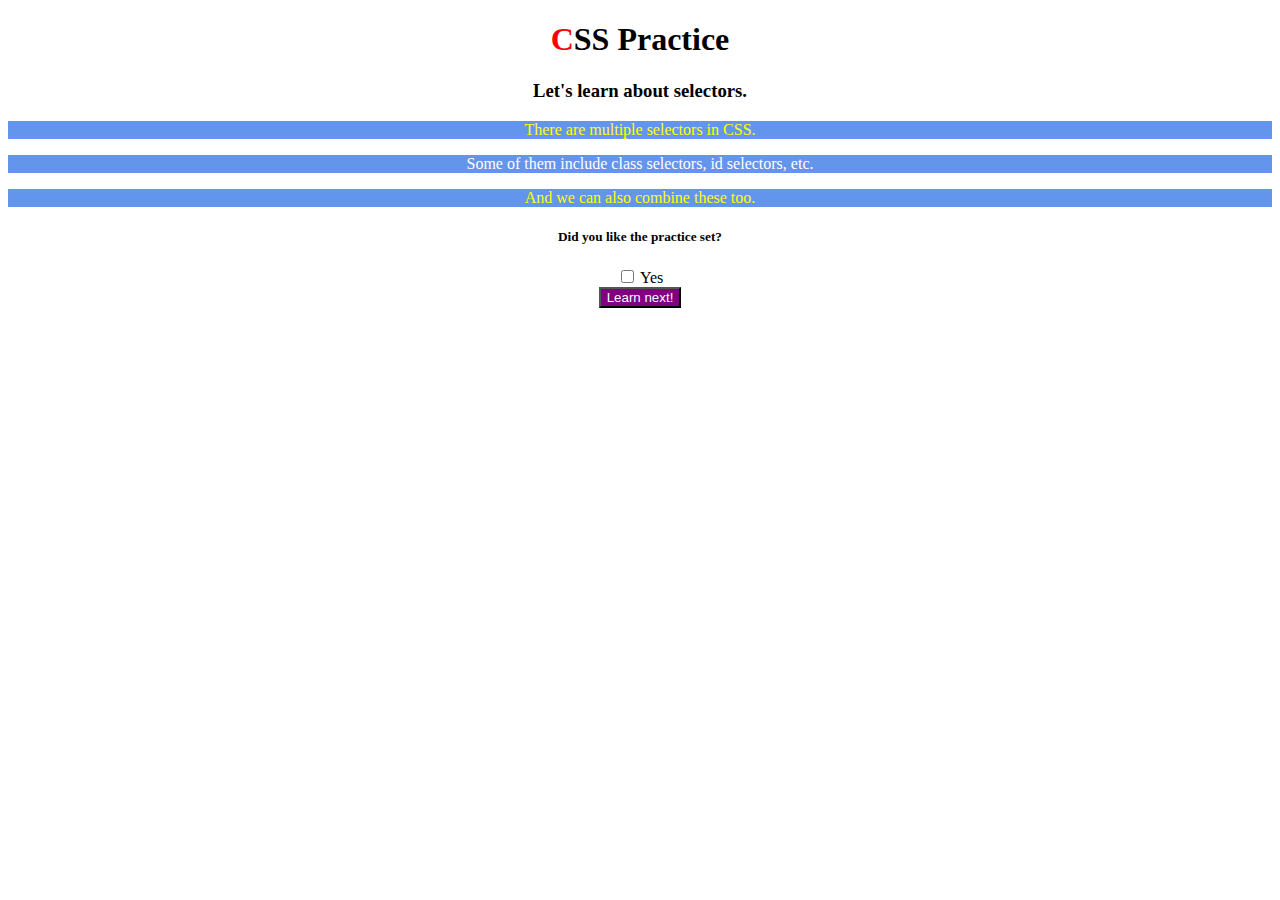
<file: CSS/Chapter2 (Selectors)/index.html>
<!DOCTYPE html>
<html lang="en">
<head>
    <meta charset="UTF-8" />
    <meta http-equiv="X-UA-Compatible" content="IE=edge" />
    <meta name="viewport" content="width=device-width, initial-scale=1.0" />
    <title>CSS Assignment</title>
    <link rel="stylesheet" href="style.css">
</head>
<body>
    <h1 id="main Topic" class="heading_tag">CSS Practice</h1>
    <h3 class="heading_tag">Let's learn about selectors.</h3>
    <!-- Paragraph 1 -->
    <p class="para">There are multiple selectors in CSS.</p>
    <!-- Paragraph 2 -->
    <p class="para">Some of them include class selectors, id selectors, etc.</p>
    <!-- Paragraph 3 -->
    <p class="para">And we can also combine these too.</p>
    <div>
        <h5 class="heading_tag">Did you like the practice set?</h5>
        <input type="checkbox" id="yes" />
        <label for="yes">Yes</label>
        <br />
        <button>Learn next!</button>
    </div>
</body>
</html>
</file>
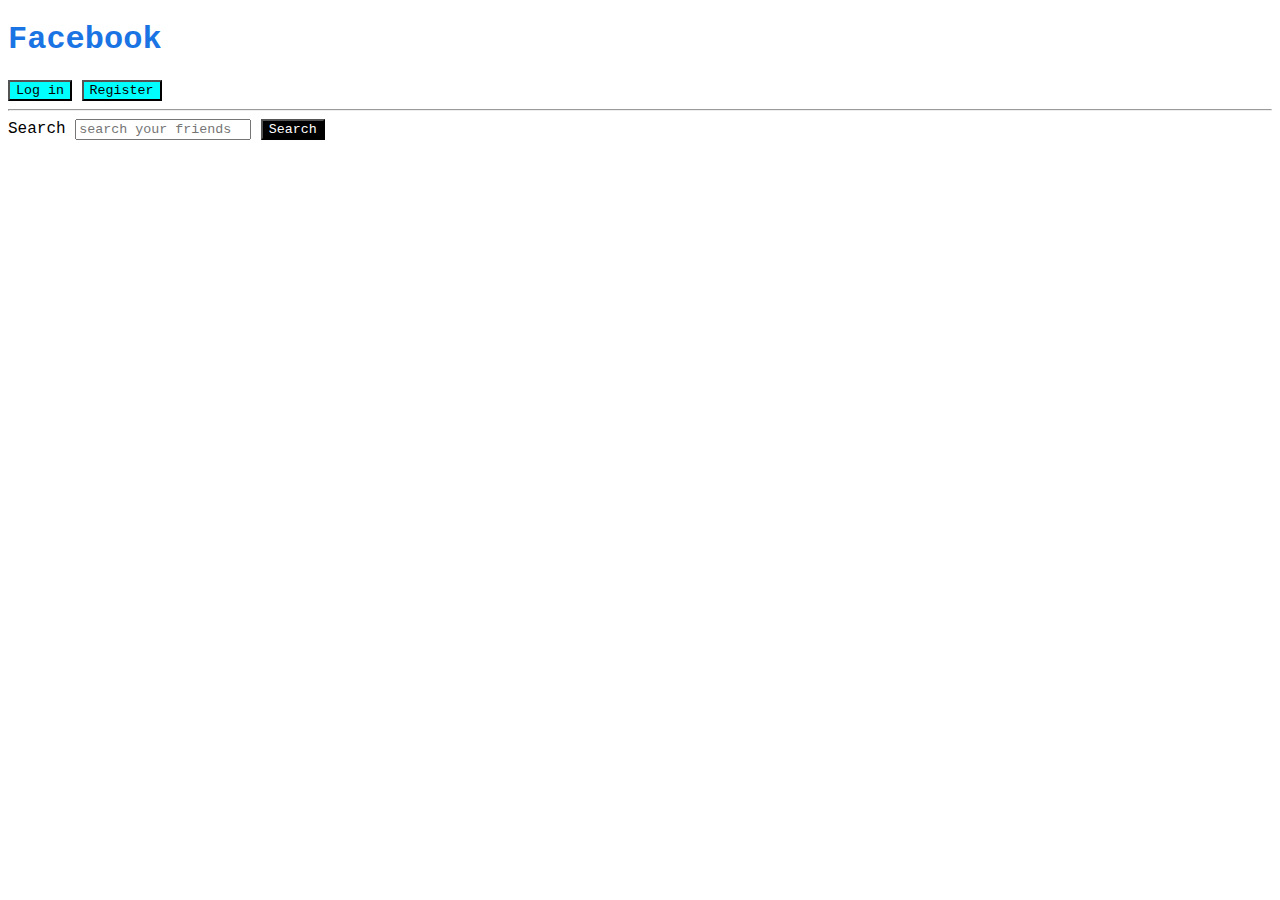
<file: CSS/Chapter2 (Selectors)/PracticeQs.html>
<!DOCTYPE html>
<html lang="en">
  <head>
    <meta charset="UTF-8" />
    <meta http-equiv="X-UA-Compatible" content="IE=edge" />
    <meta name="viewport" content="width=device-width, initial-scale=1.0" />
    <title>Practice Qs</title>
    <link rel="stylesheet" href="style_Practice.css">
  </head>
  <body>
    <h1>Facebook</h1>
    <button class="userbtn">Log in</button>
    <button class="userbtn">Register</button>
    <hr />
    <label for="search">Search</label>
    <input placeholder="search your friends" id="search" />
    <button id="searchbtn">Search</button>
  </body>
</html>
</file>
<file: CSS/Chapter2 (Selectors)/style.css>
#mainTopic{
    color: blue;
}
*{
    text-align: center;
}
.heading_tag{
    font-style: Georgia;
}
.para{
    color:white;
    background-color: cornflowerblue;
}
div button{
     background-color: purple;
     color: azure;
}

div button:hover{
    background-color: yellow;
    color: blue;
}
.para:nth-of-type(odd){
    color: yellow;
}
h1::first-letter{
    color: red;
}
input[type="checkbox"]:checked+label{
    color: green;
}
</file>
<file: CSS/Chapter2 (Selectors)/style_Practice.css>
*{
    font-family: 'Courier New', Courier, monospace;
}
h1{
    color: #1b74e4;
}
#searchbtn{
    background-color: black;
    color: white;
}
.userbtn{
    background-color: aqua; 
}
</file>
